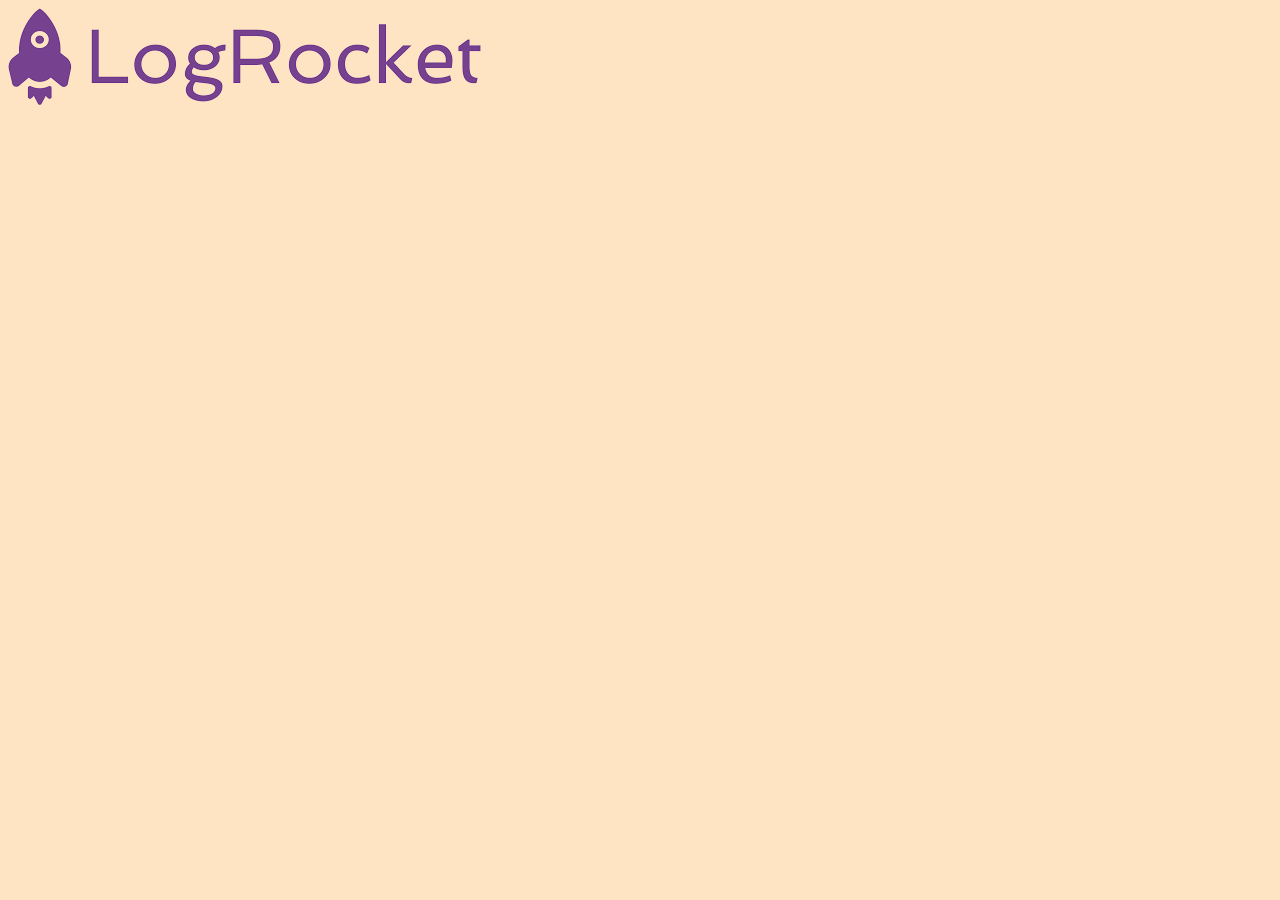
<file: background removal/index.html>
<!DOCTYPE html>
<html lang="en">
<head>
    <meta charset="UTF-8">
    <meta name="viewport" content="width=device-width, initial-scale=1.0">
    <link rel="stylesheet" href="style.css">
    <title>Image</title>
</head>
<body>
    <img class="image" src="img.png" alt="" >
</body>
</html>
</file>
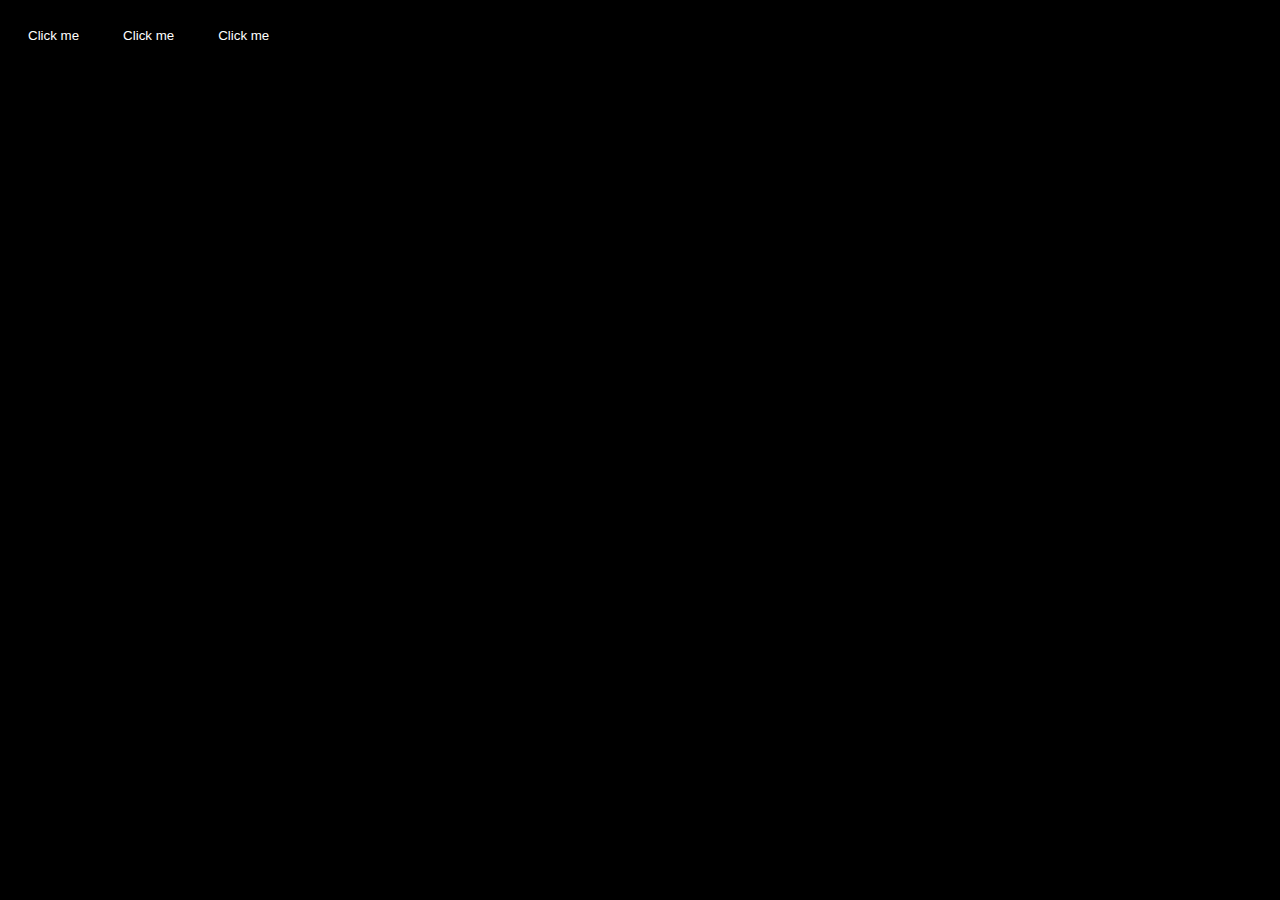
<file: button border animation/index.html>
<!DOCTYPE html>
<html lang="en">
<head>
    <meta charset="UTF-8">
    <meta name="viewport" content="width=device-width, initial-scale=1.0">
    <link rel="stylesheet" href="style.css">
    <title>Button hover animation</title>
</head>
<body>
    
        <button class="btn">Click me</button>
        <button class="btn">Click me</button>
        <button class="btn">Click me</button>
    
</body>
</html>
</file>
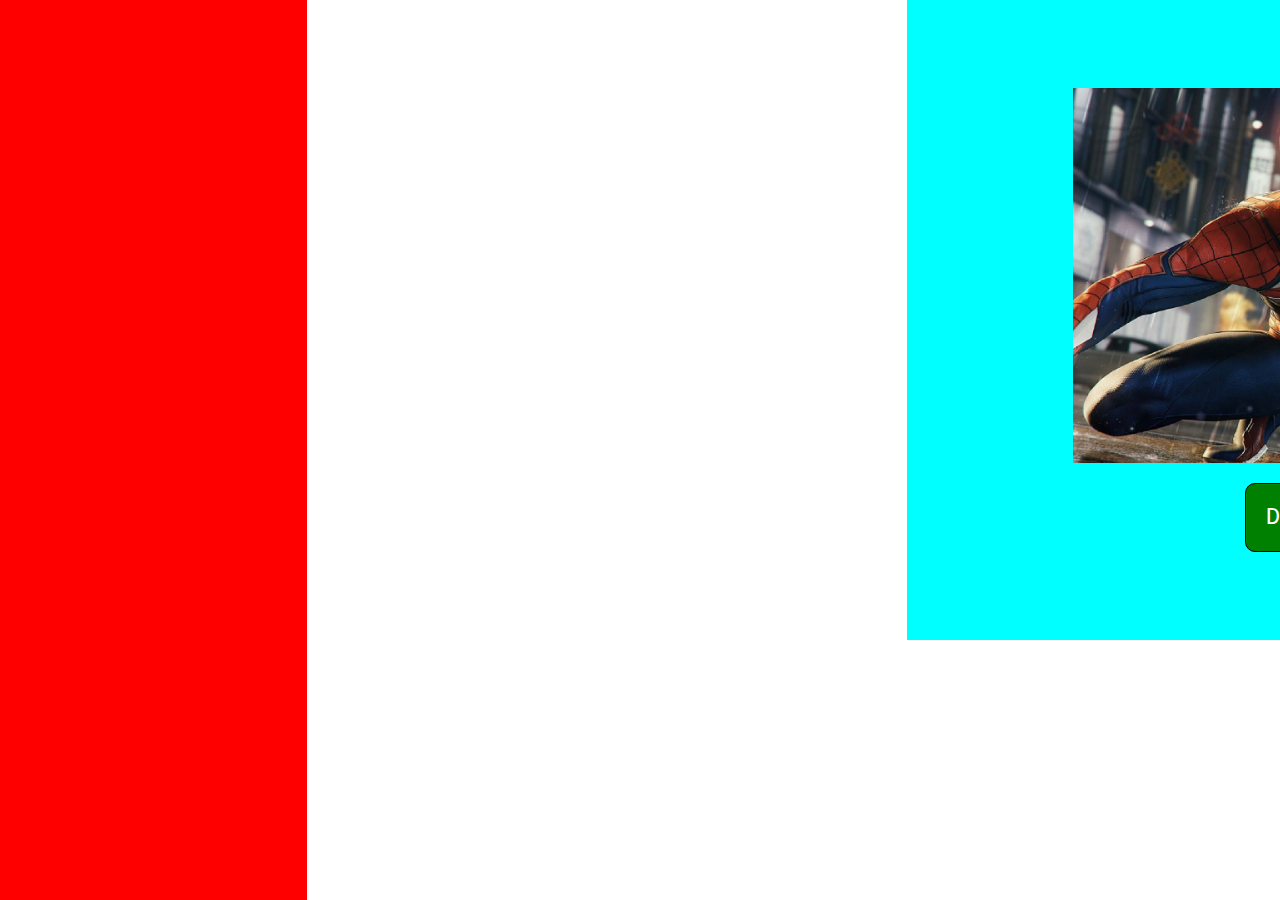
<file: download feature/index.html>
<!DOCTYPE html>
<html lang="en">
<head>
    <meta charset="UTF-8">
    <meta name="viewport" content="width=device-width, initial-scale=1.0">
    <link rel="stylesheet" href="style.css">
    <title>Download feature</title>
</head>
<body>
    <div class="div1"></div>
    <div class="img">
       <img src="spiderman.webp" alt=""> 
       <a href="#" download="spiderman.webp">Download</a>
    </div>
</body>
</html>
</file>
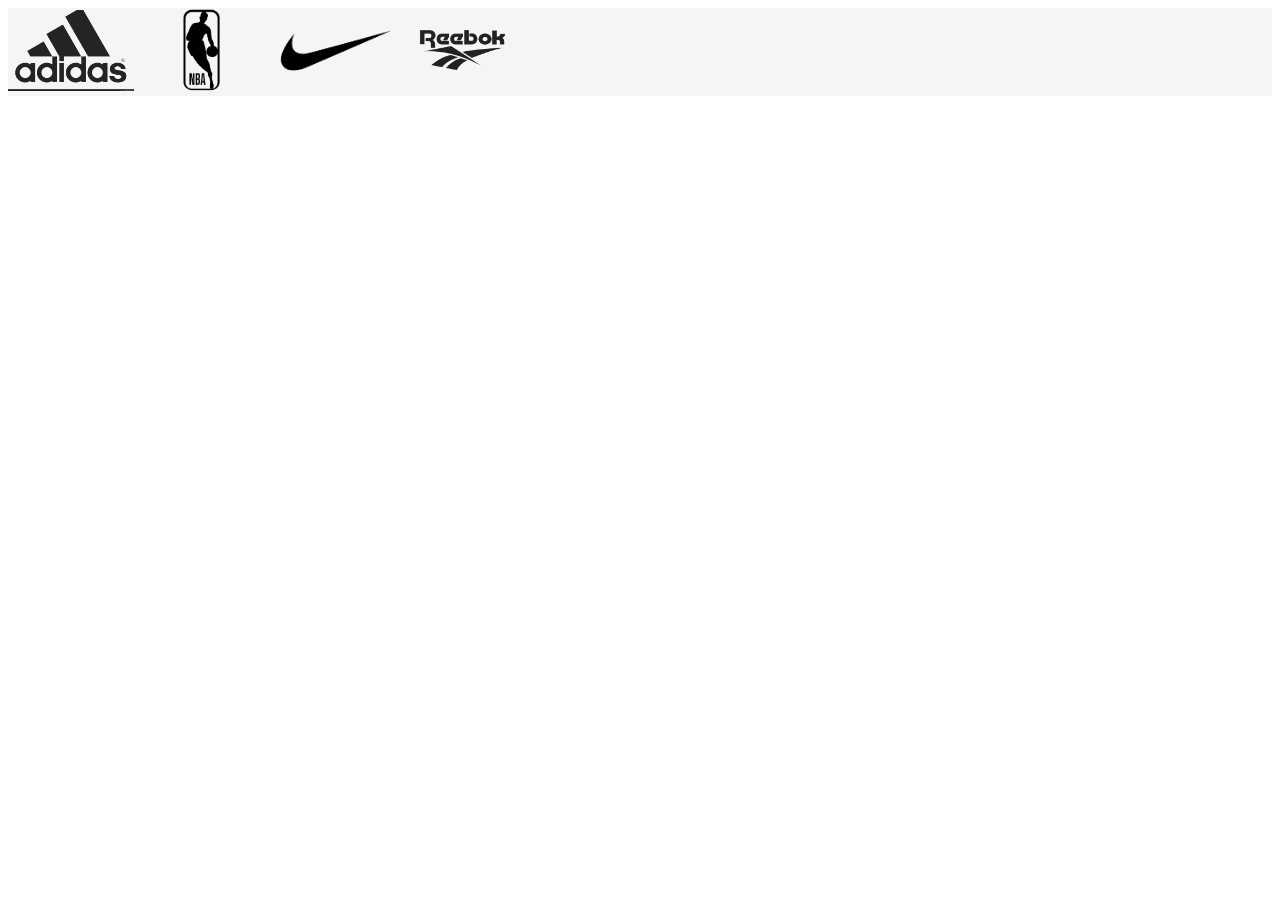
<file: images fix/index.html>
<!DOCTYPE html>
<html lang="en">
<head>
    <meta charset="UTF-8">
    <meta name="viewport" content="width=device-width, initial-scale=1.0">
    <link rel="stylesheet" href="style.css">
    <title>Images fix</title>
</head>
<body>
    <div class="photos">
        <img class="image" src="adidas.jpg" alt="">
        <img class="image" src="nba.png" alt="">
        <img class="image" src="nike.png" alt="">
        <img class="image" src="reebok.png" alt="">
    </div>
</body>
</html>
</file>
<file: background removal/style.css>
body{
    background-color:bisque;
}
img{
   mix-blend-mode: multiply;
}
</file>
<file: button border animation/style.css>
body{
    background-color: black;
}

.btn{
    overflow: hidden;
    padding: 20px;
    color: #fff;
    background: none;
    border: none;
}
.btn::after{
    content: "";
    display: block;
    height: 4px;
    width: 100%;
    background-color: white;
    transform: scaleX(0);
    transform-origin: left;
    transition: transform 0.1s linear;
}
.btn:hover::after{
    transform: scaleX(1);
}
</file>
<file: download feature/style.css>
html, body{
    margin: 0;
    padding: 0;
    box-sizing: border-box;
    font-family: 'Courier New', Courier, monospace;
    display: flex;
    flex-direction: row;
}

.div1{
    width: 50vw;
    height: 100vh;
    background-color: red;
}
.img{
    height: 50vw;
    width: 100%;
    background-color: aqua; 
    display: flex; 
    justify-content: center;
    align-items: center;
    flex-direction: column;
    margin-left: 600px;
}
img{
    width: 500px;
}
a{
    text-decoration: none;
    border: 1px solid black;
    background-color: green;
    color: white;
    font-size: 24px;
    padding: 20px;
    border-radius: 10px;
    margin-top: 20px;
}
</file>
<file: images fix/style.css>
.photos{
    background-color: whitesmoke;
}
.image{
    width: 10%;
    aspect-ratio: 3/2;
    object-fit: contain;
    mix-blend-mode:darken;
}
</file>
